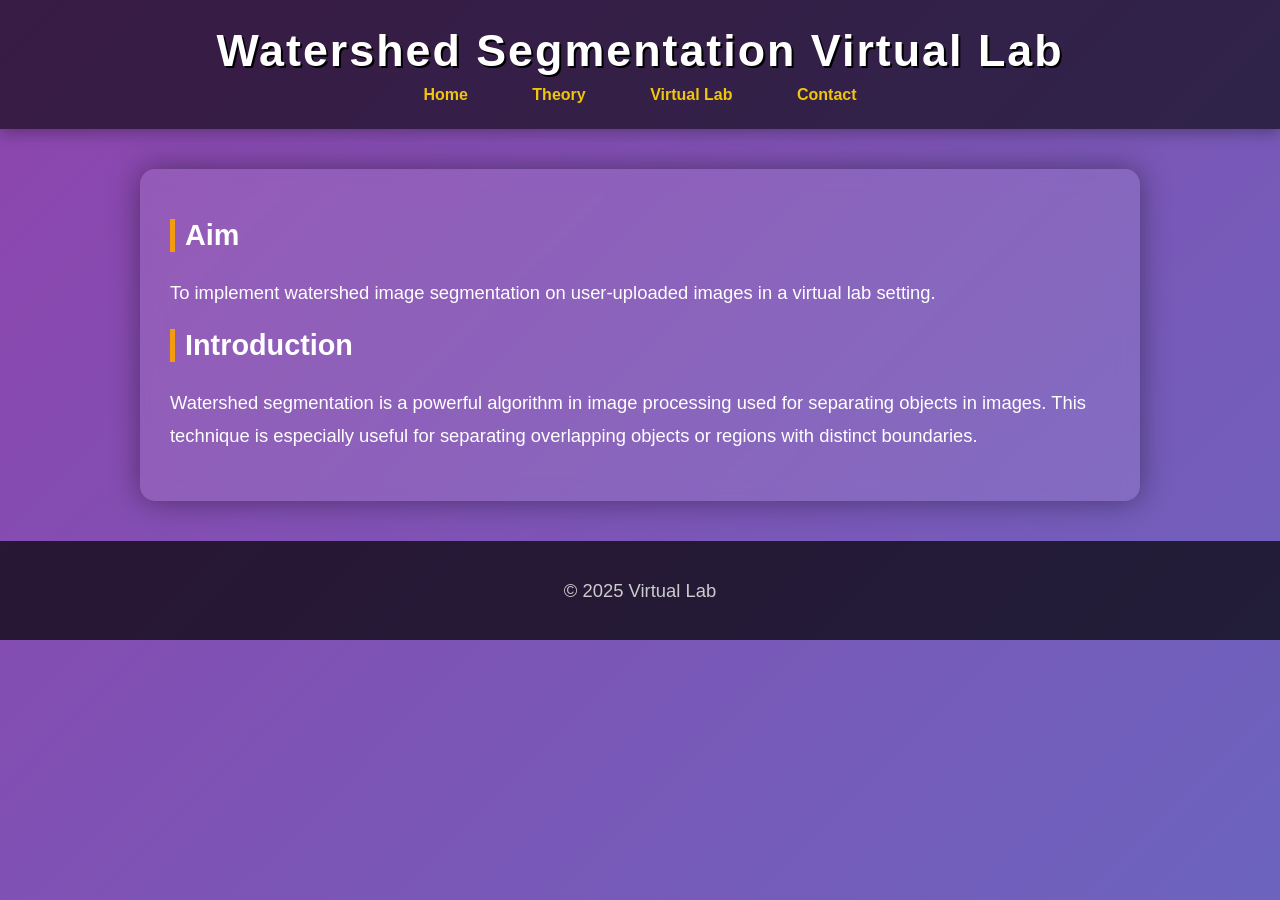
<file: index.html>
<!DOCTYPE html>
<html lang="en">
<head>
    <meta charset="UTF-8">
    <title>Watershed Virtual Lab</title>
    <link rel="stylesheet" href="style.css">
</head>
<body>
<header>
    <h1>Watershed Segmentation Virtual Lab</h1>
    <nav>
        <a href="index.html">Home</a>
        <a href="theory.html">Theory</a>
        <a href="lab.html">Virtual Lab</a>
        <a href="contact.html">Contact</a>
    </nav>
</header>

<div class="container">
    <h2>Aim</h2>
    <p>To implement watershed image segmentation on user-uploaded images in a virtual lab setting.</p>

    <h2>Introduction</h2>
    <p>Watershed segmentation is a powerful algorithm in image processing used for separating objects in images. This technique is especially useful for separating overlapping objects or regions with distinct boundaries.</p>
</div>

<footer>
    <p>&copy; 2025 Virtual Lab</p>
</footer>
</body>
</html>
</file>
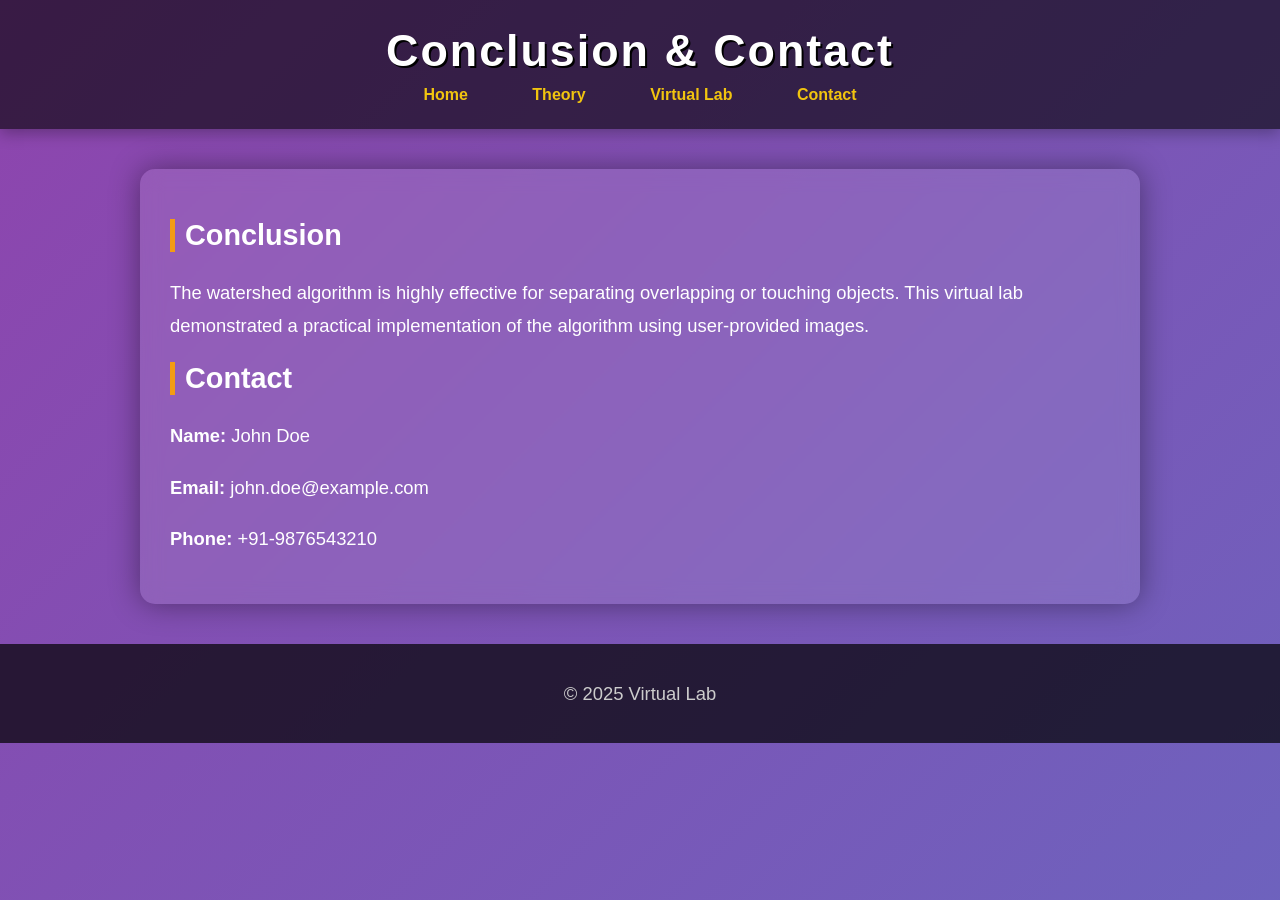
<file: contact.html>
<!DOCTYPE html>
<html lang="en">
<head>
    <meta charset="UTF-8">
    <title>Contact & Conclusion</title>
    <link rel="stylesheet" href="style.css">
</head>
<body>
<header>
    <h1>Conclusion & Contact</h1>
    <nav>
        <a href="index.html">Home</a>
        <a href="theory.html">Theory</a>
        <a href="lab.html">Virtual Lab</a>
        <a href="contact.html">Contact</a>
    </nav>
</header>

<div class="container">
    <h2>Conclusion</h2>
    <p>The watershed algorithm is highly effective for separating overlapping or touching objects. This virtual lab demonstrated a practical implementation of the algorithm using user-provided images.</p>

    <h2>Contact</h2>
    <p><strong>Name:</strong> John Doe</p>
    <p><strong>Email:</strong> john.doe@example.com</p>
    <p><strong>Phone:</strong> +91-9876543210</p>
</div>

<footer>
    <p>&copy; 2025 Virtual Lab</p>
</footer>
</body>
</html>
</file>
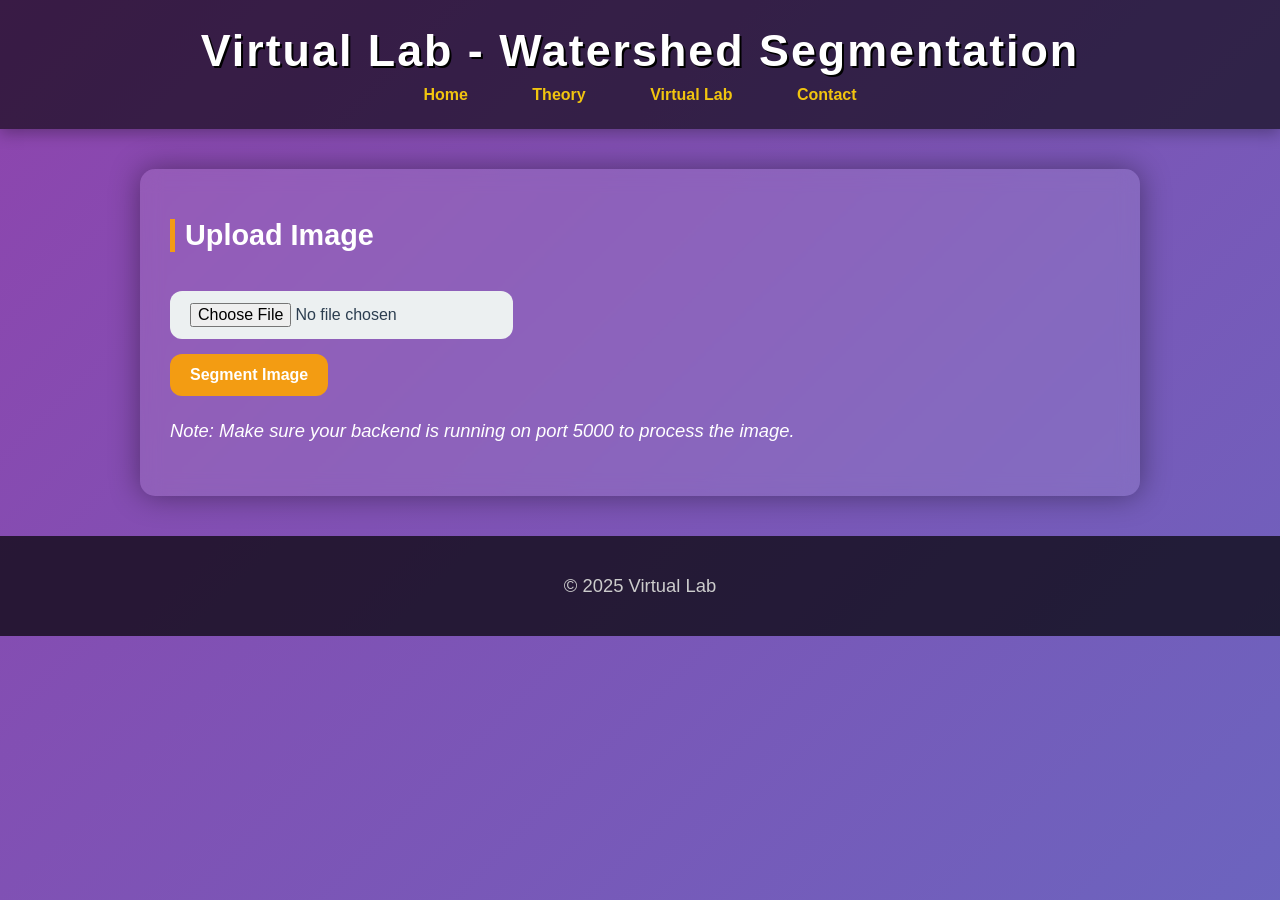
<file: lab.html>
<!DOCTYPE html>
<html lang="en">
<head>
    <meta charset="UTF-8">
    <title>Virtual Lab</title>
    <link rel="stylesheet" href="style.css">
</head>
<body>
<header>
    <h1>Virtual Lab - Watershed Segmentation</h1>
    <nav>
        <a href="index.html">Home</a>
        <a href="theory.html">Theory</a>
        <a href="lab.html">Virtual Lab</a>
        <a href="contact.html">Contact</a>
    </nav>
</header>

<div class="container">
    <h2>Upload Image</h2>
    <form action="http://localhost:5000/upload" method="post" enctype="multipart/form-data">
        <input type="file" name="image" accept="image/*" required><br>
        <input type="submit" value="Segment Image">
    </form>

    <p><em>Note: Make sure your backend is running on port 5000 to process the image.</em></p>
</div>

<footer>
    <p>&copy; 2025 Virtual Lab</p>
</footer>
</body>
</html>
</file>
<file: style.css>
* {
    box-sizing: border-box;
    scroll-behavior: smooth;
  }
  
  body {
    font-family: 'Poppins', sans-serif;
    margin: 0;
    padding: 0;
    background: linear-gradient(135deg, #8e44ad, #3498db, #16a085);
    background-size: 600% 600%;
    animation: animatedGradient 20s ease infinite;
    color: #fff;
  }
  
  @keyframes animatedGradient {
    0% { background-position: 0% 50%; }
    50% { background-position: 100% 50%; }
    100% { background-position: 0% 50%; }
  }
  
  header {
    background: rgba(0, 0, 0, 0.6);
    padding: 25px;
    text-align: center;
    box-shadow: 0 4px 15px rgba(0, 0, 0, 0.3);
  }
  
  h1 {
    margin: 0;
    font-size: 2.8em;
    letter-spacing: 2px;
    text-shadow: 2px 2px #000;
    animation: slideInTop 1s ease;
  }
  
  @keyframes slideInTop {
    from { transform: translateY(-100px); opacity: 0; }
    to { transform: translateY(0); opacity: 1; }
  }
  
  nav {
    margin-top: 10px;
  }
  
  nav a {
    margin: 0 18px;
    color: #f1c40f;
    font-weight: bold;
    text-decoration: none;
    padding: 8px 12px;
    border-radius: 8px;
    transition: all 0.3s ease;
  }
  
  nav a:hover {
    background: #f1c40f;
    color: #333;
  }
  
  .container {
    max-width: 1000px;
    margin: 40px auto;
    padding: 30px;
    background: rgba(255, 255, 255, 0.1);
    border-radius: 15px;
    backdrop-filter: blur(10px);
    box-shadow: 0 0 30px rgba(0,0,0,0.4);
    animation: fadeIn 1s ease;
  }
  
  @keyframes fadeIn {
    from { opacity: 0; transform: translateY(40px); }
    to { opacity: 1; transform: translateY(0); }
  }
  
  h2 {
    font-size: 1.8em;
    border-left: 5px solid #f39c12;
    padding-left: 10px;
    margin-top: 20px;
  }
  
  p, li {
    font-size: 1.15em;
    line-height: 1.8;
  }
  
  ul {
    padding-left: 25px;
  }
  
  .card {
    background: rgba(0, 0, 0, 0.3);
    padding: 20px;
    border-left: 4px solid #e67e22;
    border-radius: 12px;
    margin-bottom: 20px;
    transition: transform 0.3s ease, box-shadow 0.3s ease;
  }
  
  .card:hover {
    transform: scale(1.03);
    box-shadow: 0 0 20px rgba(241, 196, 15, 0.5);
  }
  
  input[type="file"],
  input[type="submit"] {
    margin-top: 15px;
    padding: 12px 20px;
    border-radius: 12px;
    border: none;
    font-size: 1em;
  }
  
  input[type="file"] {
    background: #ecf0f1;
    color: #2c3e50;
  }
  
  input[type="submit"] {
    background: #f39c12;
    color: white;
    font-weight: bold;
    cursor: pointer;
    transition: 0.3s ease;
  }
  
  input[type="submit"]:hover {
    background: #d35400;
  }
  
  footer {
    background: rgba(0, 0, 0, 0.7);
    padding: 15px;
    text-align: center;
    color: #ccc;
    margin-top: 40px;
  }
</file>
